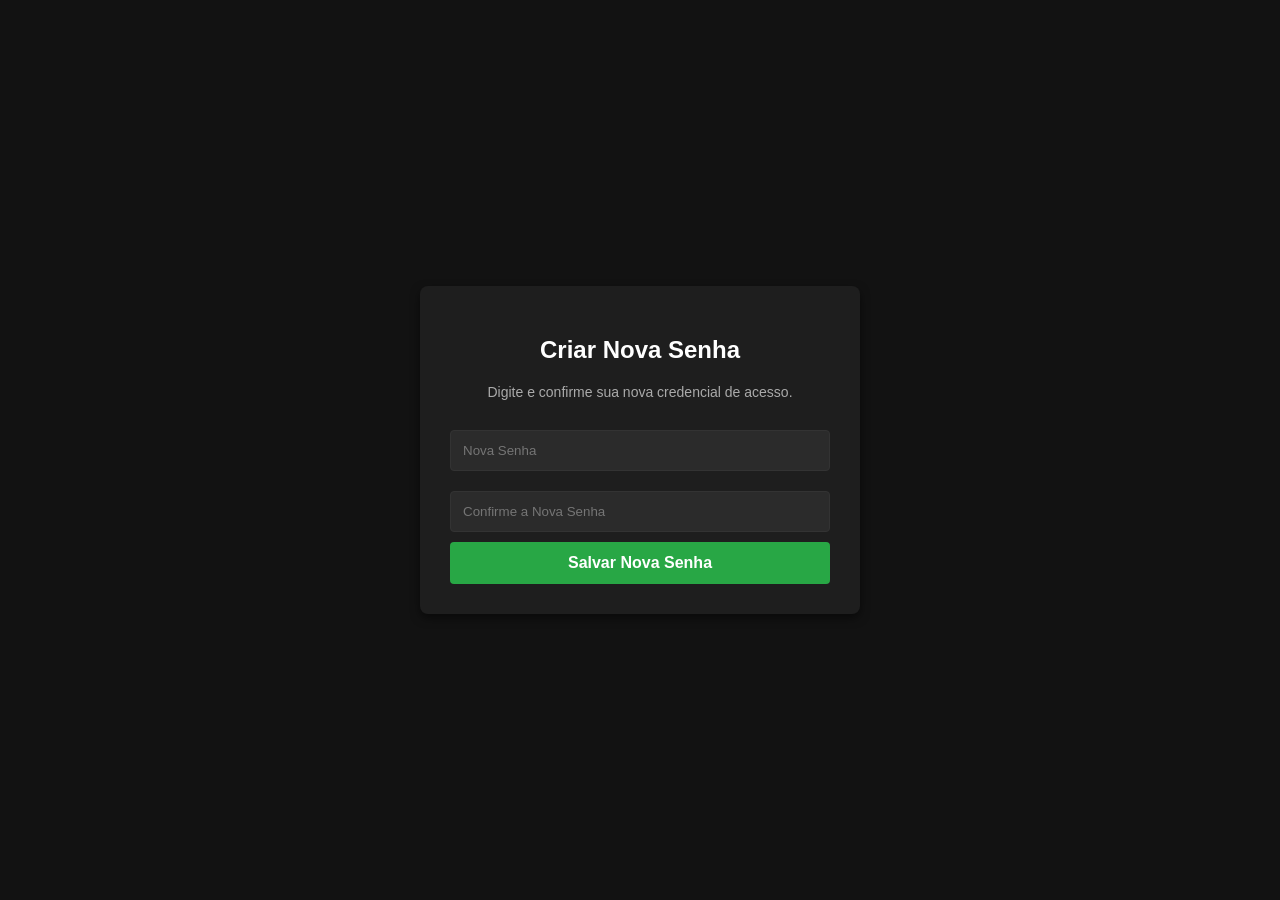
<file: Front-End/redefinir_senha.html>
<!DOCTYPE html>
<html lang="pt-br">
<head>
    <meta charset="UTF-8">
    <title>Definir Nova Senha</title>
    <style>
        body { font-family: Arial, sans-serif; background-color: #121212; color: #fff; display: flex; justify-content: center; align-items: center; height: 100vh; margin: 0; }
        .box { background: #1e1e1e; padding: 30px; border-radius: 8px; box-shadow: 0 4px 10px rgba(0,0,0,0.5); width: 100%; max-width: 380px; text-align: center; }
        input { width: 100%; padding: 12px; margin: 10px 0; border: 1px solid #333; background: #2b2b2b; color: #fff; border-radius: 4px; box-sizing: border-box; }
        button { width: 100%; padding: 12px; background: #28a745; border: none; color: white; font-weight: bold; border-radius: 4px; cursor: pointer; font-size: 16px; }
        button:hover { background: #218838; }
    </style>
</head>
<body>

<div class="box">
    <h2>Criar Nova Senha</h2>
    <p style="font-size: 14px; color: #aaa; margin-bottom: 20px;">Digite e confirme sua nova credencial de acesso.</p>
    
    <form id="formNovaSenha">
        <input type="password" id="novaSenha" placeholder="Nova Senha" required>
        <input type="password" id="confirmaSenha" placeholder="Confirme a Nova Senha" required>
        <button type="submit">Salvar Nova Senha</button>
    </form>
</div>

<script>
    // Recupera dinamicamente a chave ?token=... contida na URL do link
    const urlParams = new URLSearchParams(window.location.search);
    const token = urlParams.get('token');

    document.getElementById('formNovaSenha').addEventListener('submit', function(e) {
        e.preventDefault();

        const senha = document.getElementById('novaSenha').value;
        const confirma = document.getElementById('confirmaSenha').value;

        if (senha !== confirma) {
            alert('Atenção: As senhas digitadas não coincidem!');
            return;
        }

        if (!token) {
            alert('Erro: Chave de validação ausente ou corrompida.');
            return;
        }

        const formData = new FormData();
        formData.append('token', token);
        formData.append('nova_senha', senha);

        // Dispara a validação para o arquivo PHP correto na pasta 30_5
        fetch('../Back-End 30_5/atualizar_senha.php', {
            method: 'POST',
            body: formData
        })
        .then(response => response.json())
        .then(data => {
            if (data.ok) {
                alert('Excelente! Senha atualizada com sucesso. Vamos voltar para a tela de login.');
                window.location.href = 'Index.html'; 
            } else {
                alert('Erro na operação: ' + data.error);
            }
        })
        .catch(error => {
            console.error('Erro:', error);
            alert('Não foi possível conectar ao servidor backend.');
        });
    });
</script>

</body>
</html>
</file>
